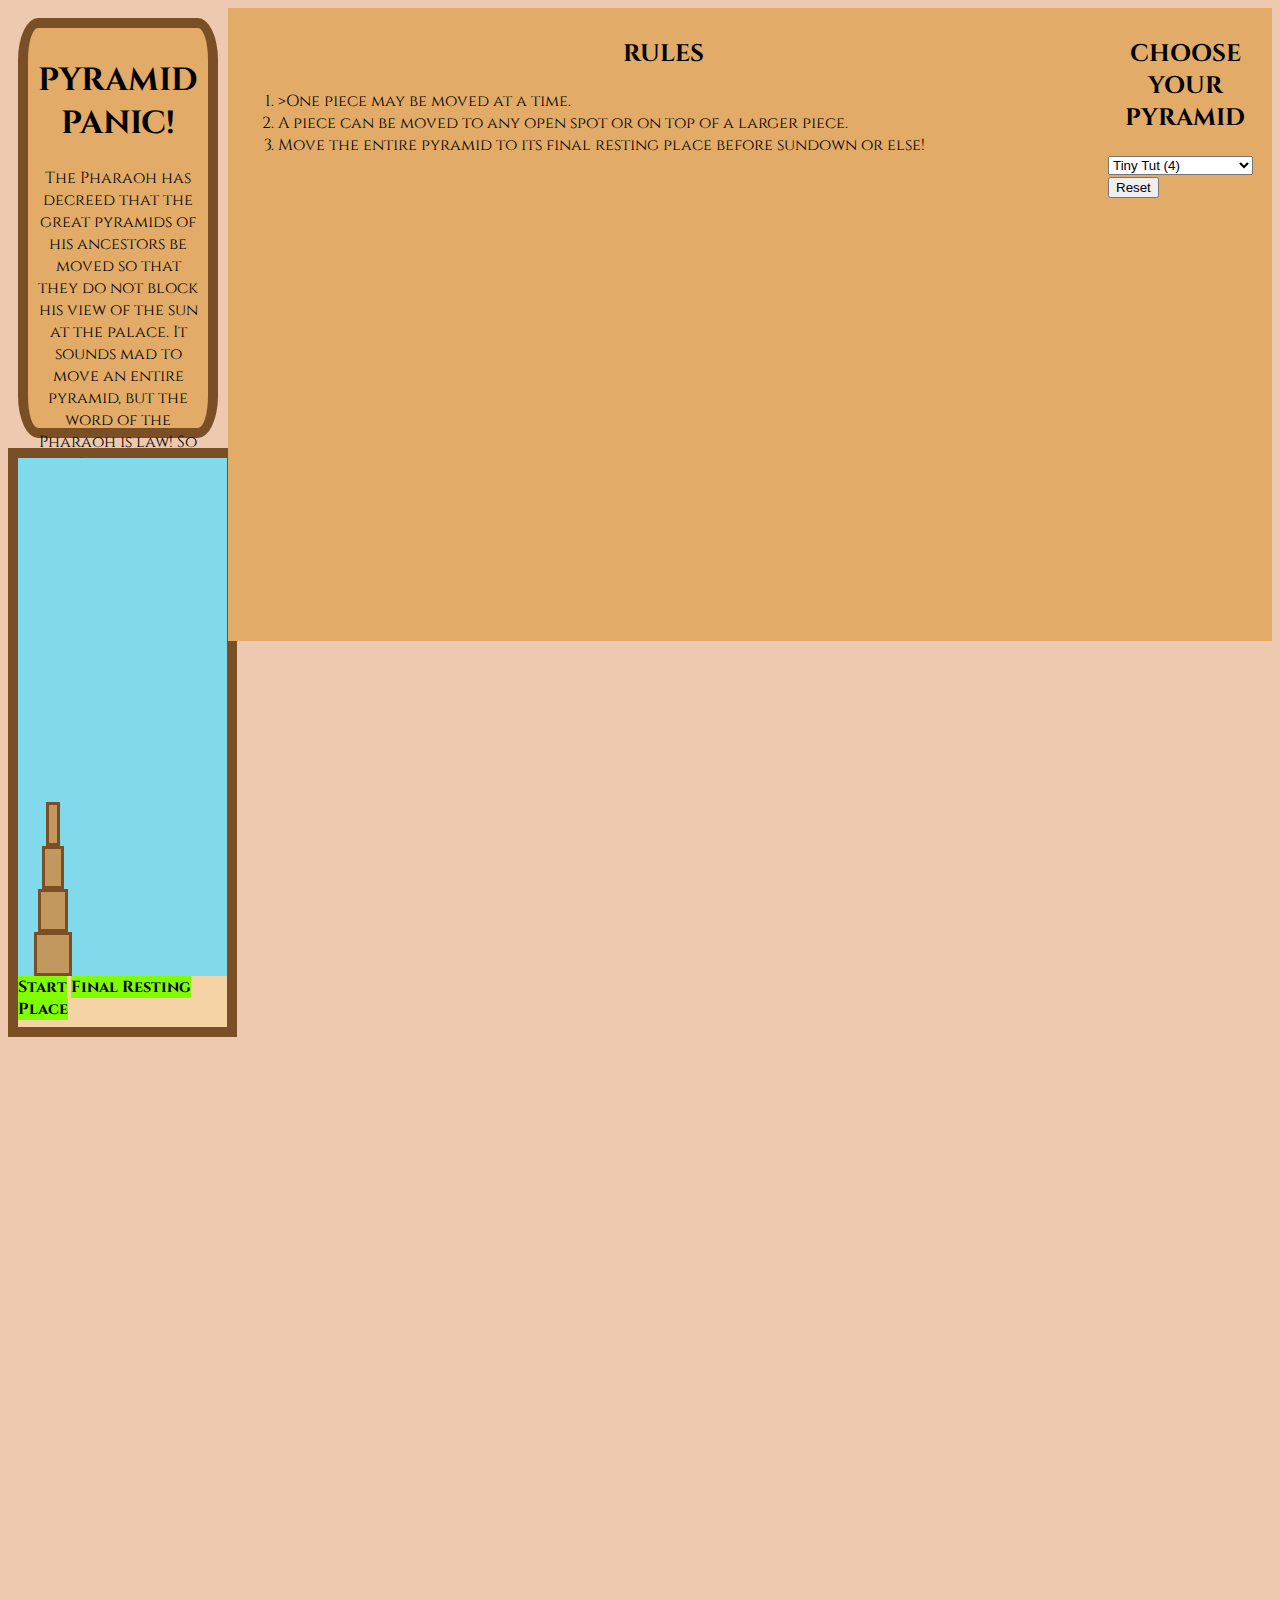
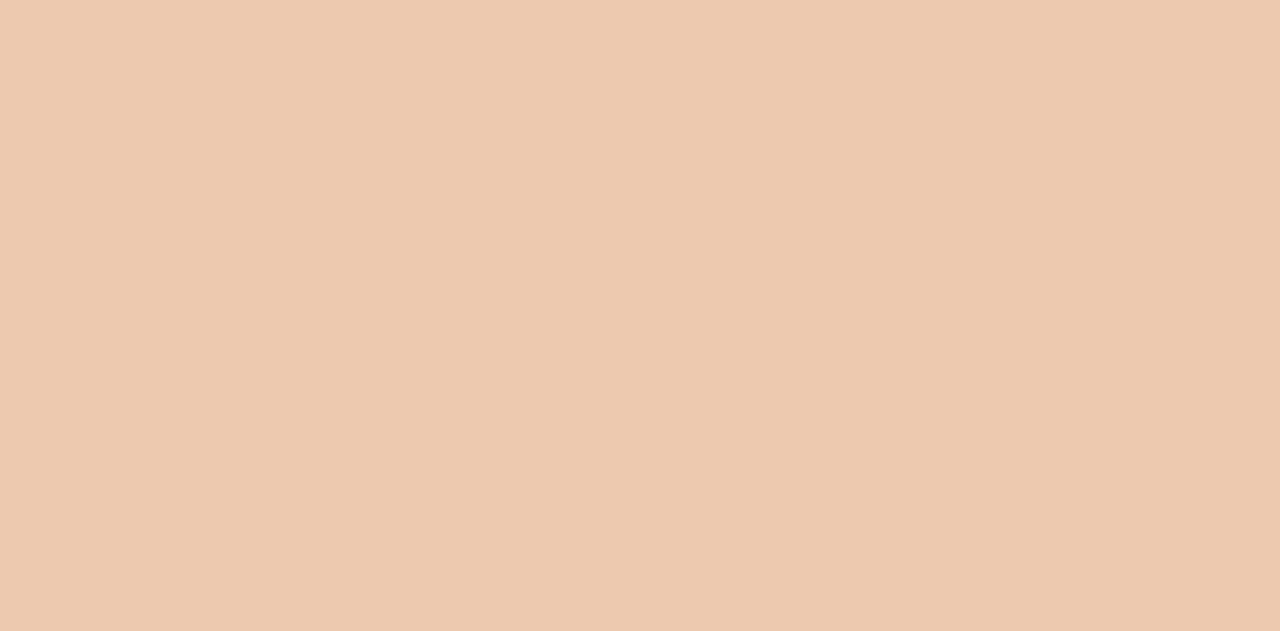
<file: index.html>
<!DOCTYPE html>
<html>
    <head>
        <meta charset="UTF-8">
        <link rel="stylesheet" href="./lib/style.css">
        <title>Pyramid Panic!</title>

        <link href="https://fonts.googleapis.com/css2?family=Cinzel&family=Red+Rose:wght@300&display=swap" rel="stylesheet">
    </head>
    <body>
        <div class='center-column'>
            <header>
                <h1>PYRAMID PANIC!</h1>
                <p>The Pharaoh has decreed that the great pyramids of his 
                    ancestors be moved so that they do not block his view 
                    of the sun at the palace. It sounds mad to move an 
                    entire pyramid, but the word of the Pharaoh is law! 
                    So you'd better get started...</p>
            </header>
    
            <div id='scene'>
                <div id='sky'>
                    <div id='sun' class='hidden'>
                        <h3 id='timer'></h3>
                    </div>
                </div>
                <div class="game-field-wrapper">
                    <div id='game-field'></div>
                </div>
                <div id='ground'>
                    <h4>Start</h4>
                    <h4>Final Resting Place</h4>
                </div>
                <div id='end-game-scene' class='hidden'></div>
            </div>
        </div>

        <aside class='left-column'>
            <div class='column-end'></div>
            <div class='side-box'>
                <h2>RULES</h2>
                <ol>
                    <li>>One piece may be moved at a time.</li>
                    <li>A piece can be moved to any open spot or on top of a larger piece.</li>
                    <li>Move the entire pyramid to its final resting place before sundown or else!</li>
                </ol>
            </div>
            <div class='column-end'></div>
        </aside>

        <aside class='right-column'>
            <div class='column-end'></div>
            <div class='side-box'>
                <div id='difficulty-box'>
                    <h2 for="difficulty">CHOOSE YOUR PYRAMID</h2>
                    <select name="difficulty" id="difficulty">
                        <option value="4">Tiny Tut (4)</option>
                        <option value="6">Regular Ramses (6)</option>
                        <option value="8">Huge Hatshepsut (8)</option>
                    </select>
                </div>
                <button class='reset-button'>Reset</button>
            </div>
            <div class='column-end'></div>
        </aside>

        <footer>

        </footer>
        <script src='./lib/script.js'></script>
    </body>
</html>
</file>
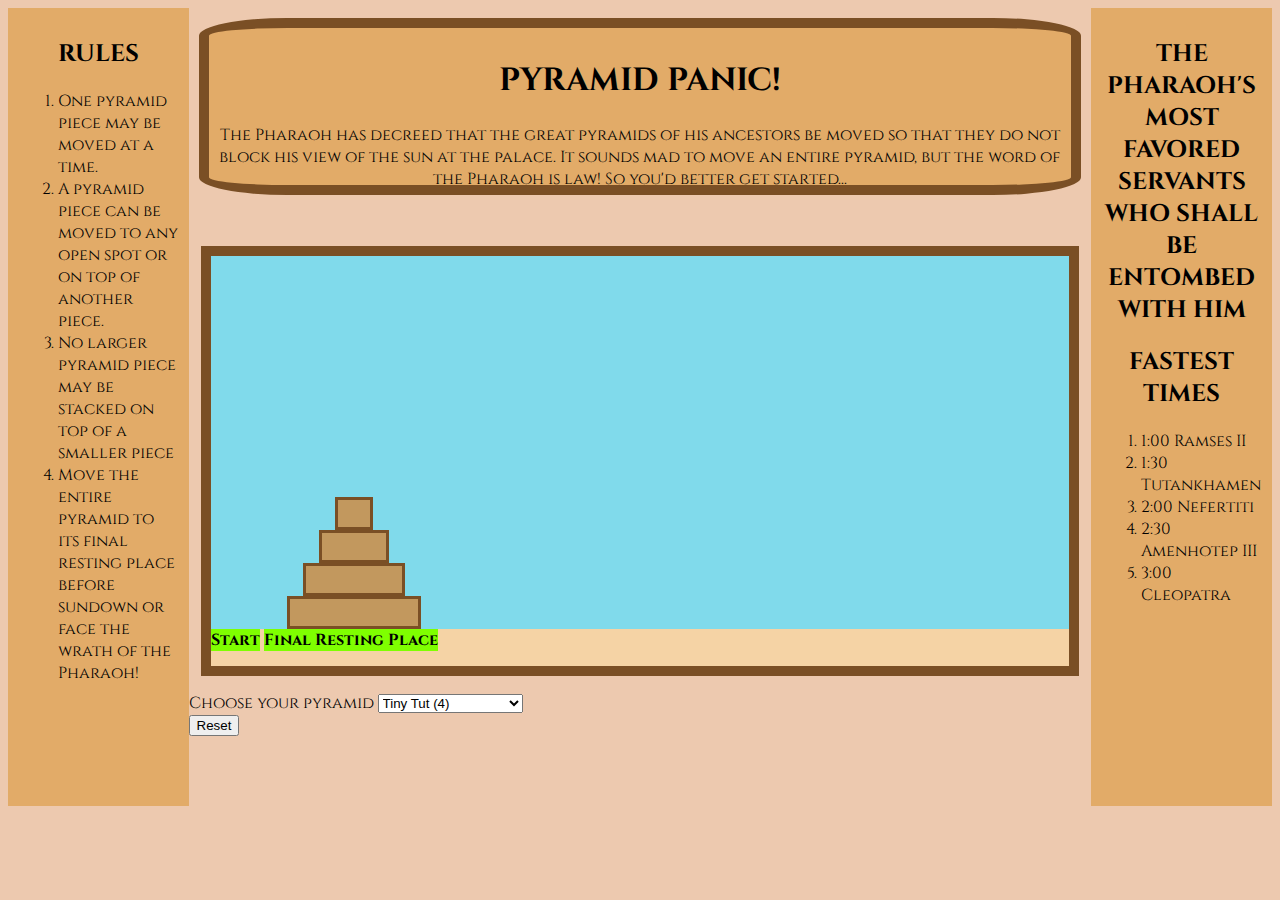
<file: lib/index.html>
<!DOCTYPE html>
<html>
    <head>
        <meta charset="UTF-8">
        <link rel="stylesheet" href="style.css">
        <title>Pyramid Panic!</title>

        <link href="https://fonts.googleapis.com/css2?family=Cinzel&family=Red+Rose:wght@300&display=swap" rel="stylesheet">
    </head>
    <body>
        <header>
            <h1>PYRAMID PANIC!</h1>
            <p>The Pharaoh has decreed that the great pyramids of his 
                ancestors be moved so that they do not block his view 
                of the sun at the palace. It sounds mad to move an 
                entire pyramid, but the word of the Pharaoh is law! 
                So you'd better get started...</p>
        </header>

        <div id='scene'>
            <div id='sky'>
                <div id='sun' class='hidden'>
                    <h3 id='timer'></h3>
                </div>
            </div>
            <div class="game-field-wrapper">
                <div id='game-field'></div>
            </div>
            <div id='ground'>
                <h4>Start</h4>
                <h4>Final Resting Place</h4>
            </div>
            <div id='end-game-scene' class='hidden'>heyy babab</div>
        </div>

        <aside class='rules'>
            <h2>RULES</h2>
            <ol>
                <li>One pyramid piece may be moved at a time.</li>
                <li>A pyramid piece can be moved to any open spot or on top of another piece.</li>
                <li>No larger pyramid piece may be stacked on top of a smaller piece</li>
                <li>Move the entire pyramid to its final resting place before sundown or face the wrath of the Pharaoh!</li>
            </ol>
        </aside>

        <aside class='high-score'>
            <h2>THE  PHARAOH'S MOST FAVORED SERVANTS WHO SHALL BE ENTOMBED WITH HIM</h2>
            <h2>FASTEST TIMES</h2>
            <ol>
                <li>1:00 Ramses II</li>
                <li>1:30 Tutankhamen</li>
                <li>2:00 Nefertiti</li>
                <li>2:30 Amenhotep III</li>
                <li>3:00 Cleopatra</li>
            </ol>
        </aside>

        <footer>
            <div id='difficulty-box'>
                <label for="difficulty">Choose your pyramid</label>
                <select name="difficulty" id="difficulty">
                    <option value="4">Tiny Tut (4)</option>
                    <option value="6">Regular Ramses (6)</option>
                    <option value="8">Huge Hatshepsut (8)</option>
                </select>
            </div>
            <button class='reset-button'>Reset</button>
        </footer>
        <script src='script.js'></script>
    </body>
</html>
</file>
<file: lib/style.css>
body {
    background: #EDC9AF;
    display: grid;
    grid-template-rows: 2fr 4fr 1fr;
    grid-template-columns: 1fr 5fr 1fr;
    font-family: 'Cinzel', serif;
}

header {
    grid-row: 1;
    grid-column: 2;
    text-align: center;
    background: #E2AB68;
    border-radius: 10%;
    border: 10px solid #7A4F25;
    padding: 10px;
    margin: 10px;
    height: 60%;
}

aside {
    background: #E2AB68;
    padding: 10px;
}

h2 {
    text-align: center;
}

#scene {
    grid-row: 2 ;
    grid-column: 2;
    display: flex;
    flex-direction: column; 
    justify-content: flex-start;
    align-items: center;
    margin: 10px auto;
    border: 10px solid #7A4F25;
    height: 90%;
    width: 95%;
}

#sky {
    background: #80DAEB;
    height: 20%;
    width: 100%;
    position: relative;
}

#sun {
    position: absolute;
    height: 100%;
    width: 50px;
    border-radius: 50%;
    background: yellow;
    text-align: center;
    padding: 5px;

}

.game-field-wrapper {
    background: #80DAEB;
    height: 80%;
    width: 100%;
}

#game-field {
    display: flex;
    flex-direction: row; 
    height: 100%;
    width: 100%;
}

.game-stack {
    margin: 0 auto;
    display: flex;
    flex-direction: column; 
    justify-content: flex-end;
    align-items: center;
    height: 100%;
    width: 30%; 
}

.game-piece{
    height: 9%;
    margin: 0;
    border: 3px solid #7A4F25;
    background-color: #C2985E;
}

.selected-piece {
    opacity: 0.5;
}                        

#piece1 {
    width: 12.5%;
}

#piece2 {
    width: 25%;
}

#piece3 {
    width: 37.5%;
}

#piece4 {
    width: 50%;
}

#piece5 {
    width: 62.5%;
}

#piece6 {
    width: 75%;
}

#piece7 {
    width: 87.5%;
}

#piece8 {
    width: 100%;
}

#ground {
    height: 10%;
    width: 100%; 
    background: #F5D3A5;
}

h4 {
    margin: 0;
    display: inline;
    background: chartreuse;
}

.rules {
    grid-row: 1 / span 3;
    grid-column: 1;
}

.high-score {
    grid-row: 1 / span 3;
    grid-column: 3;
}

footer {
    grid-row: 3;
    grid-column: 2;
}

.hidden {
    display: none;
}

/* #end-game-scene {

} */

.end-game-image {
    object-fit: contain;
    max-width: 100%;
    /* height: 100%; */
    margin: auto;
    max-height: 300px;
}
</file>
